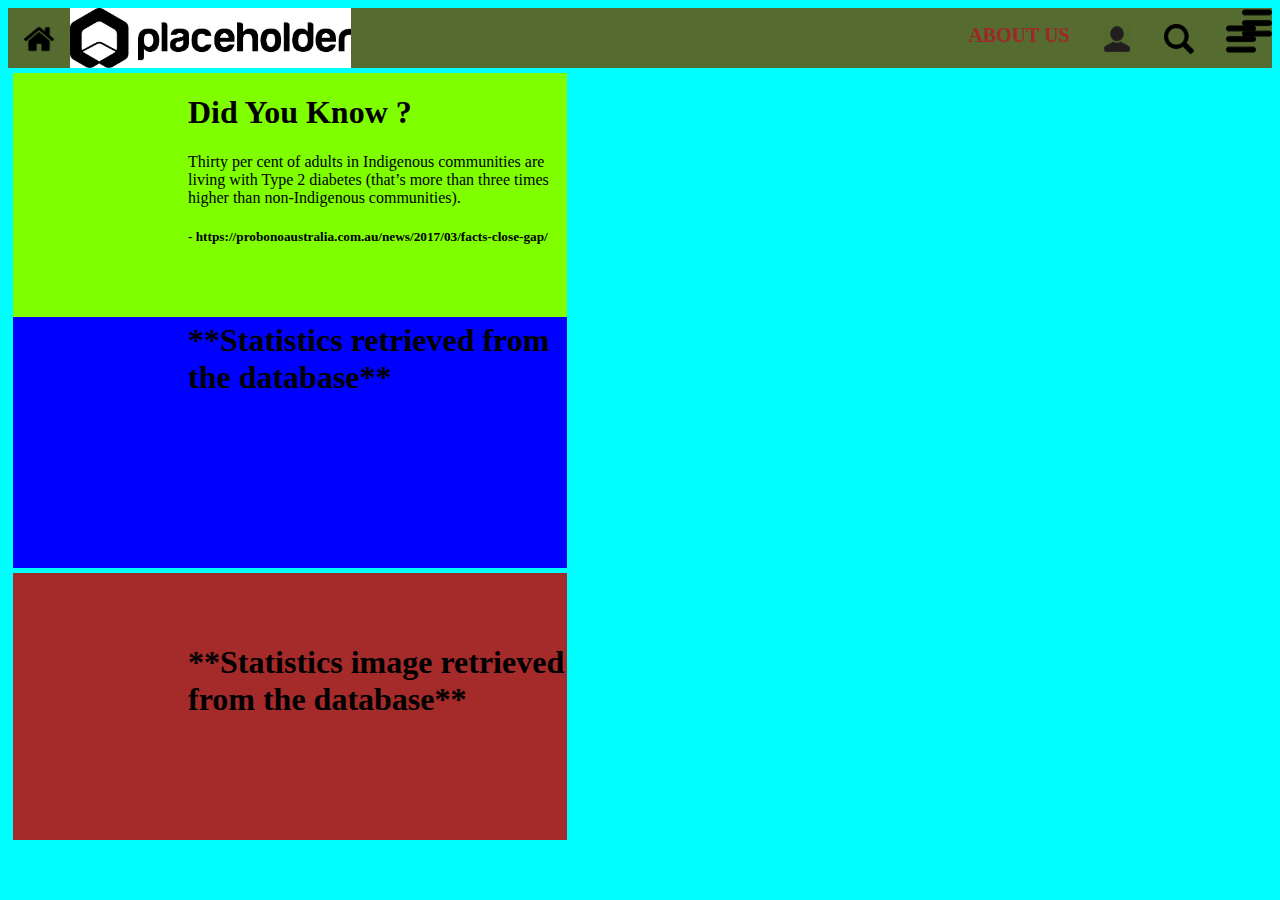
<file: index.html>
<!DOCTYPE html>
<html lang = "en-US" dir = "ltr">
    <head>
        <link rel = "stylesheet"  href = "index.css">
        <script src="scripts.js"></script>
        <meta charset = "utf-8">
        <title>Closing The Gap</title>
        <meta name = "viewport" content = "width = device - width, initial-scale = 1.0">
        <meta name = "description" content = "A website that contributes and helps government and private organisations for the National Agreement - Closing the Gap">
        <meta name = "application-name" content = "Closing The Gap">
        <meta name = "msapplication-TileImage" content = ""> <!-- add an image for the website which can be seen after saving it on the home page --> 
        <!--watch workshop 1 video named - 'document head' to knwo how to link with javascript -->

    </head>
    <body>
        <div class = "navBar">
            <div class="button"><a href="index.html"><img src="images/home.png" height="30px"></a></div>            
            <div class="label"><img src="images/logo.jpg" height="60px"></div>
            <div class="button" style="float: right; font-weight: bold;" onclick="openSideBar()"><img src="images/options.png" height="30px"></div>
            <div class="button" style="float: right; font-weight: bold;"><img src="images/search.png" height="30px"></div>
            <div class="button" style="float: right; font-weight: bold;"><img src="images/profile.png" height="30px"></div>
            <div class="button" style="float: right; font-weight: bold;"><a href="aboutus.html">ABOUT US</a></div>
        </div>

        <div class="sideBar" id="SideBar">
            <div class="button" style="float: right; font-weight: bold;" onclick="closeSideBar()"><img src="images/options.png" height="30px"></div>
            <div class="button"><a href="aboutus.html">Get Involved</a></div>
            <div class="button"><a href="aboutus.html">Statistics</a></div>
            <div class="button"><a href="aboutus.html">Current Initiatives</a></div>
            <div class="button"><a href="aboutus.html">FAQs</a></div>
            <div class="button"><a href="aboutus.html">HELP</a></div>
        </div>

        <div class = "DidYouKnow">
            <p><h1>Did You Know ?</h1></p>
            <p>Thirty per cent of adults in Indigenous communities are living with Type 2 diabetes (that’s more than three times higher than non-Indigenous communities).</p>
            <p><h5> - https://probonoaustralia.com.au/news/2017/03/facts-close-gap/</h5></p>
            <p></p>
        </div>

        <div class = "statisticHomePage">
            <p><h1>**Statistics retrieved from the database**</h1></p>
        </div>

        <div class = "statisticImageHomePage">
            <p><h1>**Statistics image retrieved from the database**</h1></p>
        </div>
    </body>
</html>
</file>
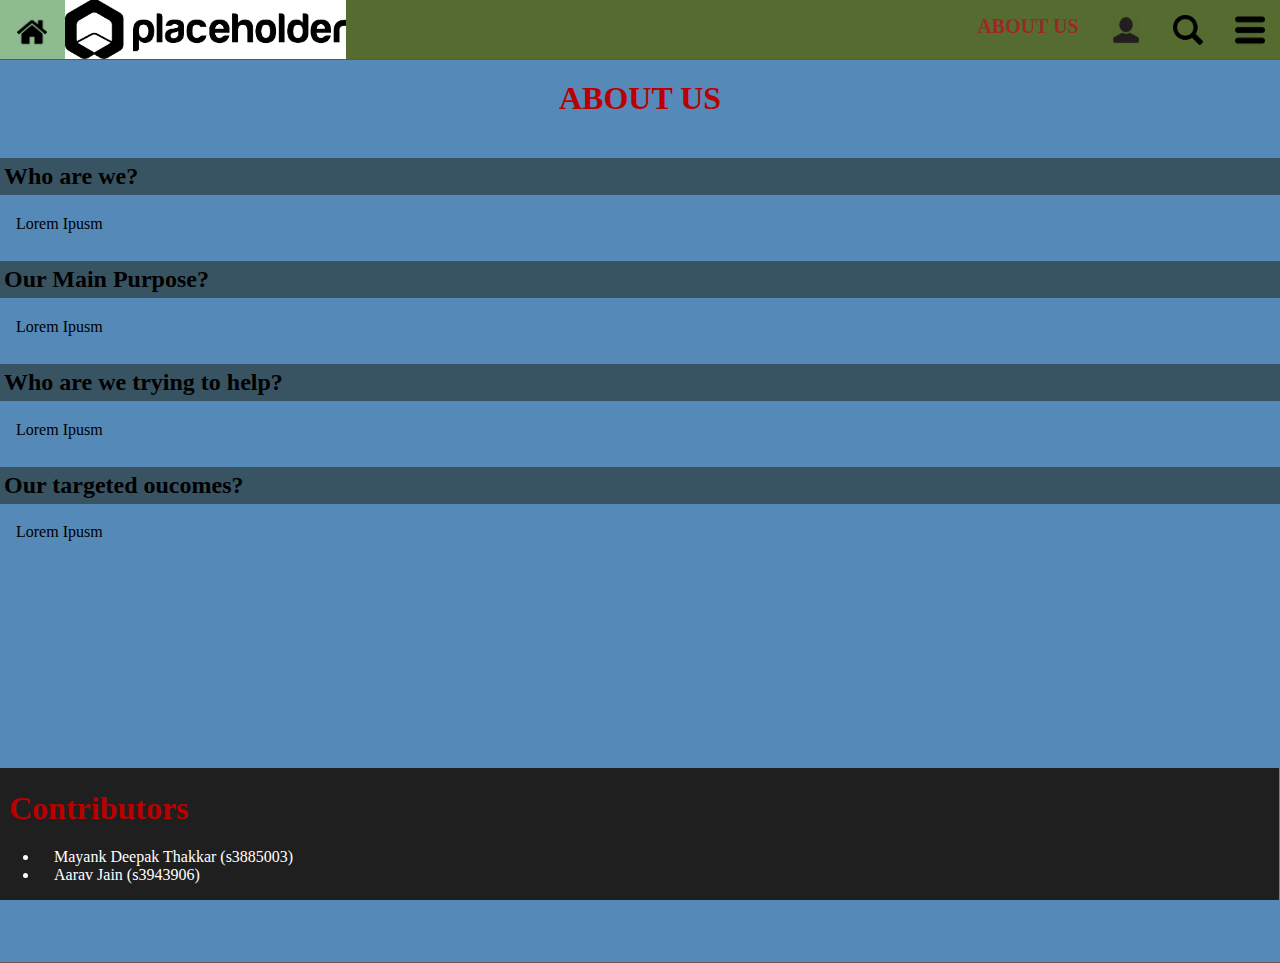
<file: aboutus.html>
<DOCTYPE html>
    <html>
    <head>
        <link rel="stylesheet" href="aboutus.css">
        <script src="scripts.js"></script>
    </head>
    <body>
        <div class="navBar">
            <div class="button"><a href="index.html"><img src="images/home.png" height="30px"></a></div>            
            <div class="label"><img src="images/logo.jpg" height="60px"></div>
            <div class="button" style="float: right; font-weight: bold;" onclick="openSideBar()"><img src="images/options.png" height="30px"></div>
            <div class="button" style="float: right; font-weight: bold;"><img src="images/search.png" height="30px"></div>
            <div class="button" style="float: right; font-weight: bold;"><img src="images/profile.png" height="30px"></div>
            <div class="button" style="float: right; font-weight: bold;"><a href="aboutus.html">ABOUT US</a></div>            
        </div>

        <div class="sideBar" id="SideBar">
            <div class="button" style="float: left; font-weight: bold;" onclick="closeSideBar()"><img src="images/options.png" height="30px"></div>
            <div class="button"><a href="aboutus.html">Donate</a></div>
            <div class="button"><a href="aboutus.html">Get Involved</a></div>
            <div class="button"><a href="aboutus.html">Statistics</a></div>
            <div class="button"><a href="aboutus.html">Current Initiatives</a></div>
            <div class="button"><a href="aboutus.html">FAQs</a></div>
            <div class="button"><a href="aboutus.html">HELP</a></div>
        </div>

        <div class="content">
            <h1>ABOUT US</h1>
            <h2>Who are we?</h2>
            <p>Lorem Ipusm</p>
            <h2>Our Main Purpose?</h2>
            <p>Lorem Ipusm</p>
            <h2>Who are we trying to help?</h2>
            <p>Lorem Ipusm</p>
            <h2>Our targeted oucomes?</h2>
            <p>Lorem Ipusm</p>
        </div>

        <div class="foot">
            <h1>Contributors</h1>
            <ul>
                <li>Mayank Deepak Thakkar (s3885003)</li>
                <li>Aarav Jain (s3943906)</li>
            </ul>
        </div>
    </body>
    </html>
</file>
<file: index.css>
body {background-color: aqua;
    background-repeat: no-repeat;
    background-attachment: fixed;
    background-size: cover;
    }

/* Navigation Bar */
.navBar
{
    top: 0;
    overflow: hidden;
    background-color: darkolivegreen;
    max-height: 60px;  
}

.navBar .button
{
    display: flex;
    transition-duration: 0.3s;
    float: left;                  
    padding: 16px 16px;
}

.navBar a, .navBar p
{
    text-decoration: none;
    text-align: center;  
    color: rgb(158, 40, 40);
    font-size: 20px;    
}

.navBar .button:hover
{
    transition-duration: 0.5s;
    background-color:darkseagreen;
    padding: 18px 18px;
}

.navBar .label
{
    float: left;
    display: inline-flex;
}

/* Side Navigation Bar */
.sideBar
{
    background-color: rgb(23, 20, 46);
    position: absolute;
    width: 0;
    height: 100%;
    top: 0;
    right: 0;
}

.sideBar a, .sideBar p
{
    text-decoration: none;
    text-align: center;  
    color: rgb(21, 255, 0);
    font-size: 20px;    
}

.sideBar .button
{   
    transition-duration: 0.3s;    
    padding: 8px 8px;              
}

.sidebar img
{
    max-width: 100%;
    max-height: 100%;
}

/* Main content */

.DidYouKnow
{
    background-color:chartreuse;
    margin: 5px;
    padding-left: 175px;
    padding-bottom: 50px;
    width:30%;
    float:left;
}

.statisticHomePage
{
    background-color:blue;
    margin: 5px;
    padding-left: 175px;
    padding-bottom: 150px;
    width:30%;
}

.statisticImageHomePage
{
    background-color:brown;
    margin: 5px;
    padding-left: 175px;
    padding-top: 50px;
    padding-bottom: 100px;
    width:30%;
}
</file>
<file: aboutus.css>
body 
{
    background-color: rgb(115, 78, 78);
    background-repeat: no-repeat;
    background-attachment: fixed;
    background-size: cover;
    padding: 0px;
    margin: -1px;    
}

/* Navigation Bar */
.navBar
{
    overflow: hidden;
    background-color: darkolivegreen;
    max-height: 60px;  
    margin-bottom: -20.8px;

}

.navBar .button
{
    display: flex;
    transition-duration: 0.3s;
    float: left;                  
    padding: 16px 16px;
}

.navBar a, .navBar p
{
    text-decoration: none;
    text-align: center;  
    color: rgb(158, 40, 40);
    font-size: 20px;    
}

.navBar .button:hover
{
    transition-duration: 0.5s;
    background-color:darkseagreen;
    padding: 18px 18px;
}

.navBar .label
{
    float: left;
    display: inline-flex;
}

/* Side Navigation Bar */
.sideBar
{
    background-color: rgb(23, 20, 46);
    position: absolute;
    width: 0;
    height: 100%;
    top: 0;
    right: 0;
    transition-duration: 1.2s;
    z-index: 1;
}

.sideBar a, .sideBar p
{
    text-decoration: none;
    display: block;
    text-align: center;  
    color: rgb(21, 255, 0);
    font-size: 20px;    
}

.sideBar .button
{   
    transition-duration: 0.3s;    
    padding: 8px 8px;       
    display: block;       
}

.sidebar img
{
    max-width: 100%;
    max-height: 100%;
}


/* Content */
.content
{
    background-color: rgb(84, 137, 184);
    margin: 0;
    max-height: 100%;
    height: 100%;
}

.content h1
{
    text-decoration: none;
    color: rgb(185, 0, 0);
    text-align: center;
    padding: 20px 20px;
}

.content h2
{
    text-decoration: none;
    background-color: rgb(56, 84, 99);
    text-align: left;
    padding: 5px;
}

.content p
{
    text-decoration: none;
    text-align: left;
    margin: 2px;
    padding-left: 15px;
    padding-bottom: 8px;
}

/* Footer */
.foot
{
    background-color: rgb(31, 31, 31);
    position: absolute;
    width: 100%;
    bottom: 0;
}

.foot h1
{
    text-decoration: none;
    color: rgb(185, 0, 0);
    padding-left: 10px;
    
}

.foot li
{
    text-align: left;
    color: white;
    padding-left: 15px;
}
</file>
